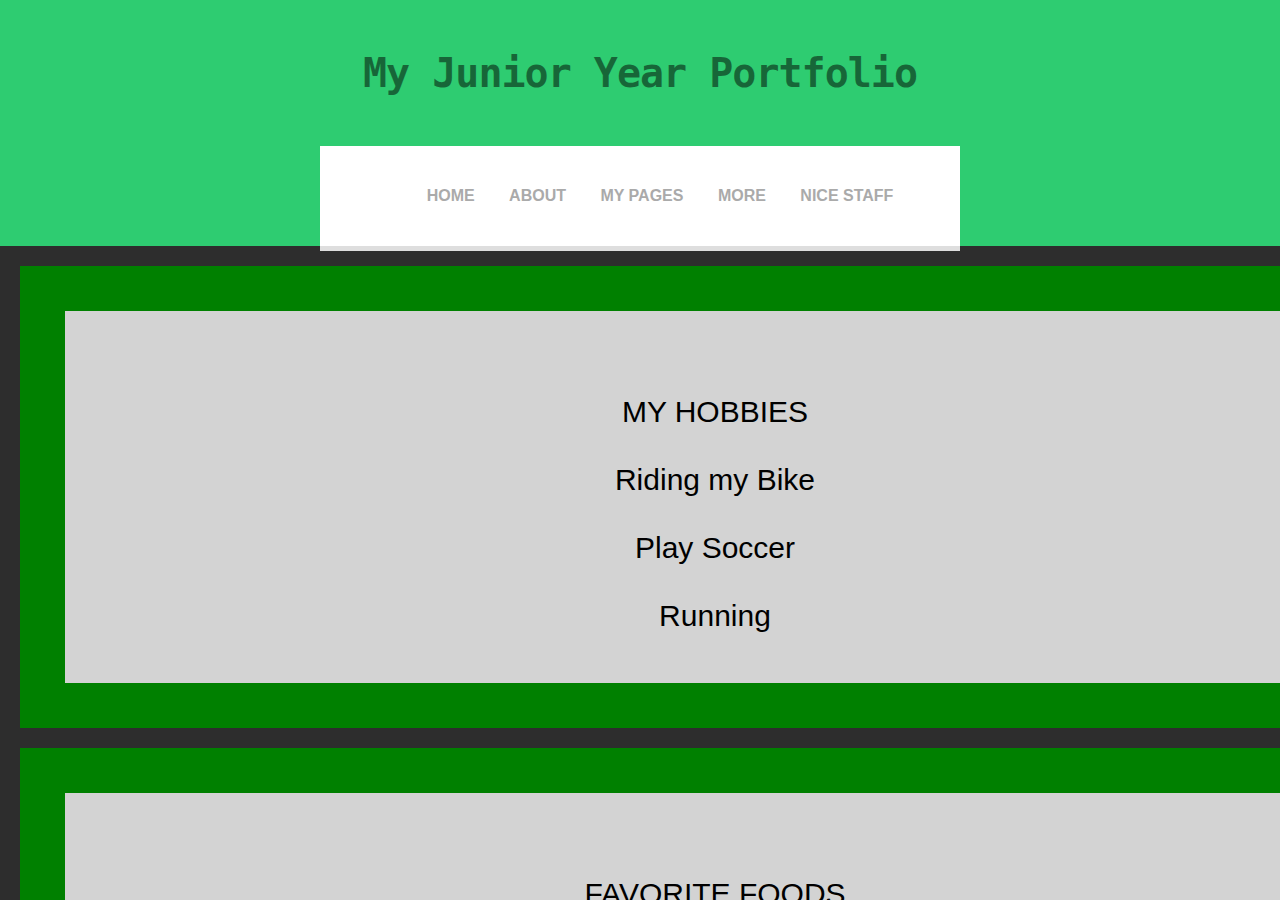
<file: aboutme.html>
<!doctype html>
<html lang="en">

<head>
  <script>
  </script>
  <!-- Required meta tags -->
  <meta charset="utf-8">
  <meta name="viewport" content="width=device-width, initial-scale=1">

  <!-- Bootstrap CSS -->
  <link href="https://cdn.jsdelivr.net/npm/bootstrap@5.0.2/dist/css/bootstrap.min.css" rel="stylesheet" integrity="sha384-EVSTQN3/azprG1Anm3QDgpJLIm9Nao0Yz1ztcQTwFspd3yD65VohhpuuCOmLASjC" crossorigin="anonymous">
  <link rel="stylesheet" type="text/css" href="style.css">
  <title>Andrew's Portfolio</title>
</head>

<body>

  <!-- Nav -->
    <div class="background">
  <section style="background: #2ecc71; color: rgba(0, 0, 0, 0.5);">
    <h1>My Junior Year Portfolio</h2>
    <nav class="fill">
      <ul>
        <li><a href="index.html">Home</a></li>
        <li><a href="aboutme.html">About</a></li>
        <li><a href="allPages.html">My Pages</a></li>
        <li><a href="#">More</a></li>
        <li><a href="#">Nice staff</a></li>
      </ul>
    </nav>
  </section>
  <center>
<h2 class="hello">
  <br><b>MY HOBBIES</b></br>
  <br>Riding my Bike</br>
  <br>Play Soccer</br>
  <br>Running</br>
</h2>
<h2 class="hello">
  <br><b>FAVORITE FOODS</b></br>
  <br>Buffalo Wings</br>
  <br>Caesar Salad</br>
  <br>Sushi</br>
</h2>
<h2 class="hello">
  <br><b>Favorite Video Games</b></br>
  <br>Rocket League</br>
  <br>Call of Duty Black Ops 2</br>
  <br>Minecraft</br>
</h2>
<h2 class="hello">
  <br><b>Fun Facts About Me</b></br>
  <br>I have 2 younger brothers</br>
  <br>My middle name is Scott</br>
  <br>I've been playing soccer since I was 5 years old</br>
</h2>
</div>
</center>
</file>
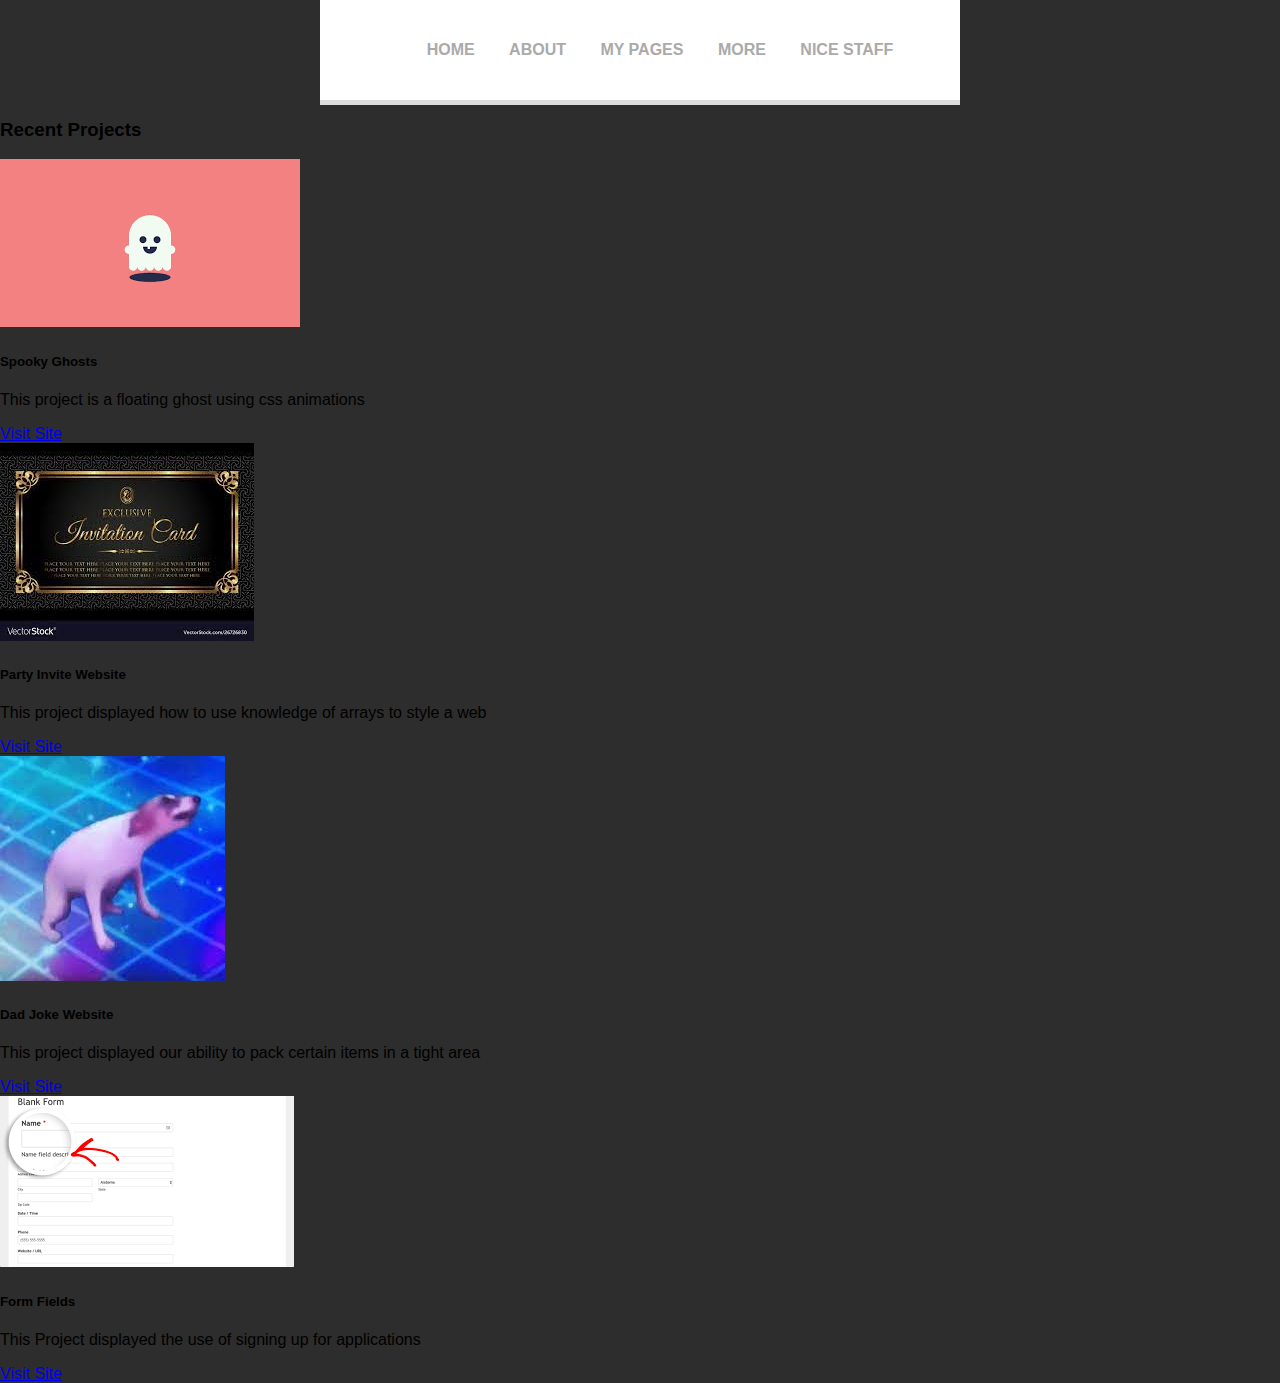
<file: allPages.html>
<!doctype html>
<html lang="en">

<head>
  <script>
  </script>
  <!-- Required meta tags -->
  <meta charset="utf-8">
  <meta name="viewport" content="width=device-width, initial-scale=1">

  <!-- Bootstrap CSS -->
  <link href="https://cdn.jsdelivr.net/npm/bootstrap@5.0.2/dist/css/bootstrap.min.css" rel="stylesheet" integrity="sha384-EVSTQN3/azprG1Anm3QDgpJLIm9Nao0Yz1ztcQTwFspd3yD65VohhpuuCOmLASjC" crossorigin="anonymous">
  <link rel="stylesheet" type="text/css" href="style.css">
  <title>Andrew's Portfolio</title>
</head>

<body>

  <nav class="fill">
    <ul>
      <li><a href="index.html">Home</a></li>
      <li><a href="aboutme.html">About</a></li>
      <li><a href="allPages.html">My Pages</a></li>
      <li><a href="#">More</a></li>
      <li><a href="#">Nice staff</a></li>
    </ul>
  </nav>

  <!--Portfolio examples-->
    <div class="container">
      <h3>Recent Projects</h3>
      <div class="row">
        <!--Project1-->
        <div class="col-md-3 text-center">
          <div class="card">
            <img src="[data-uri]" alt="PROJECT #1" class="card-img-top">
            <div class="card-body">
              <h5>Spooky Ghosts</h5>
              <p="card-text">This project is a floating ghost using css animations</p>
                <a href="file:///C:/Users/523AGoodman/OneDrive%20-%20FRHSD/Web%20Design/Spooky%20Ghost/index.html" class="btn btn-primary">Visit Site</a>
            </div>
          </div>
        </div>
        <!--Project2-->
        <div class="col-md-3">
          <div class="card">
            <img src="[data-uri]" alt="PROJECT #2" class="card-img-top">
            <div class="card-body">
              <h5>Party Invite Website</h5>
              <p="card-text">This project displayed how to use knowledge of arrays to style a web </p>
                <a href="file:///C:/Users/523AGoodman/OneDrive%20-%20FRHSD/Web%20Design/Party%20Invite%20Website/index.html#" class="btn btn-primary">Visit Site</a>
            </div>
          </div>
        </div>
        <!--Project3-->
        <div class="col-md-3">
          <div class="card">
            <img src="[data-uri]" alt="PROJECT #3" class="card-img-top">
            <div class="card-body">
              <h5>Dad Joke Website</h5>
              <p="card-text">This project displayed our ability to pack certain items in a tight area</p>
                <a href="file:///C:/Users/523AGoodman/OneDrive%20-%20FRHSD/Web%20Design/Dad%20Jokes/index.html" class="btn btn-primary">Visit Site</a>
            </div>
          </div>
        </div>
        <!--Project4-->
        <div class="col-md-3">
          <div class="card">
            <img src="[data-uri]" alt="PROJECT #4" class="card-img-top">
            <div class="card-body">
              <h5>Form Fields</h5>
              <p="card-text">This Project displayed the use of signing up for applications</p>
                <a href="file:///C:/Users/523AGoodman/OneDrive%20-%20FRHSD/Web%20Design/Form-Fields/form.html" class="btn btn-primary">Visit Site</a>
            </div>
          </div>
        </div>
      </div>
    </div>
</body>
<html>
</file>
<file: style.css>
html {
  height: 100%;
}

body {
  margin: 0;
}

.bg {
  animation: slide 3s ease-in-out infinite alternate;
  background-image: linear-gradient(-60deg, #6c3 50%, #09f 50%);
  bottom: 0;
  left: -50%;
  opacity: .5;
  position: fixed;
  right: -50%;
  top: 0;
  z-index: -1;
}

.bg2 {
  animation-direction: alternate-reverse;
  animation-duration: 4s;
}

.bg3 {
  animation-duration: 5s;
}

.content {
  background-color: rgba(255, 255, 255, .8);
  border-radius: .25em;
  box-shadow: 0 0 .25em rgba(0, 0, 0, .25);
  box-sizing: border-box;
  left: 50%;
  padding: 10vmin;
  position: fixed;
  text-align: center;
  top: 50%;
  transform: translate(-50%, -50%);
}

h1 {
  font-family: monospace;
}

@keyframes slide {
  0% {
    transform: translateX(-25%);
  }

  100% {
    transform: translateX(25%);
  }
}

body {
  background: #2d2d2d;
}

.Iam {
  font: normal 40px/50px Montserrat, sans-serif;
  color: #999;
}

.Iam p {
  height: 50px;
  float: left;
  margin-right: 0.3em;
}

.Iam b {
  float: left;
  overflow: hidden;
  position: relative;
  height: 50px;
  top: 40px;
}

.Iam .innerIam {
  display: inline-block;
  color: #e74c3c;
  position: relative;
  white-space: nowrap;
  top: 0;
  left: 0;
  /*animation*/
  -webkit-animation: move 5s;
  -moz-animation: move 5s;
  -ms-animation: move 5s;
  -o-animation: move 5s;
  animation: move 5s;
  /*animation-iteration-count*/
  -webkit-animation-iteration-count: infinite;
  -moz-animation-iteration-count: infinite;
  -ms-animation-iteration-count: infinite;
  -o-animation-iteration-count: infinite;
  animation-iteration-count: infinite;
  /*animation-delay*/
  -webkit-animation-delay: 1s;
  -moz-animation-delay: 1s;
  -ms-animation-delay: 1s;
  -o-animation-delay: 1s;
  animation-delay: 1s;
}

@keyframes move {
  0% {
    top: 0px;
  }

  20% {
    top: -50px;
  }

  40% {
    top: -100px;
  }

  60% {
    top: -150px;
  }

  80% {
    top: -200px;
  }
}

@-webkit-keyframes move {
  0% {
    top: 0px;
  }

  20% {
    top: -50px;
  }

  40% {
    top: -100px;
  }

  60% {
    top: -150px;
  }

  80% {
    top: -200px;
  }
}

@-moz-keyframes move {
  0% {
    top: 0px;
  }

  20% {
    top: -50px;
  }

  40% {
    top: -100px;
  }

  60% {
    top: -150px;
  }

  80% {
    top: -200px;
  }
}

@-o-keyframes move {
  0% {
    top: 0px;
  }

  20% {
    top: -50px;
  }

  40% {
    top: -100px;
  }

  60% {
    top: -150px;
  }

  80% {
    top: -200px;
  }
}

@keyframes move {
  0% {
    top: 0px;
  }

  20% {
    top: -50px;
  }

  40% {
    top: -100px;
  }

  60% {
    top: -150px;
  }

  80% {
    top: -200px;
  }
}

.birth {
  font-weight: bold;
  font-color: white;
}

.hello{
  background-color: lightgrey;
  width: 1200px;
  border: 45px solid green;
  padding: 50px;
  margin: 20px;
}
body {
  font-family: 'Roboto', sans-serif;
  padding: 0;
  margin: 0;
}

small {
  font-size: 12px;
  color: rgba(0, 0, 0, 0.4);
}

h1 {
  text-align: center;
  padding: 50px 0;
  font-weight: 800;
  margin: 0;
  letter-spacing: -1px;
  color: inherit;
  font-size: 40px;
}

h2 {
  text-align: center;
  font-size: 30px;
  margin: 0;
  font-weight: 300;
  color: inherit;
  padding: 50px;
}

.center {
  text-align: center;
}



/* NAVIGATION */
nav {
  width: 50%;
  margin: 0 auto;
  background: #fff;
  padding: 20px 0;
  box-shadow: 0px 5px 0px #dedede;
}
nav ul {
  list-style: none;
  text-align: center;
}
nav ul li {
  display: inline-block;
}
nav ul li a {
  display: block;
  padding: 5px;
  text-decoration: none;
  color: #aaa;
  font-weight: 800;
  text-transform: uppercase;
  margin: 0 10px;
}
nav ul li a,
nav ul li a:after,
nav ul li a:before {
  transition: all .5s;
}
nav ul li a:hover {
  color: #555;
}


/* stroke */
nav.stroke ul li a,
nav.fill ul li a {
  position: relative;
}
nav.stroke ul li a:after,
nav.fill ul li a:after {
  position: absolute;
  bottom: 0;
  left: 0;
  right: 0;
  margin: auto;
  width: 0%;
  content: '.';
  color: transparent;
  background: #aaa;
  height: 1px;
}
nav.stroke ul li a:hover:after {
  width: 100%;
}

nav.fill ul li a {
  transition: all 2s;
}

nav.fill ul li a:after {
  text-align: left;
  content: '.';
  margin: 0;
  opacity: 0;
}
nav.fill ul li a:hover {
  color: #fff;
  z-index: 1;
}
nav.fill ul li a:hover:after {
  z-index: -10;
  animation: fill 1s forwards;
  -webkit-animation: fill 1s forwards;
  -moz-animation: fill 1s forwards;
  opacity: 1;
}

/* Circle */
nav.circle ul li a {
  position: relative;
  overflow: hidden;
  z-index: 1;
}
nav.circle ul li a:after {
  display: block;
  position: absolute;
  margin: 0;
  top: 0;
  bottom: 0;
  left: 0;
  right: 0;
  content: '.';
  color: transparent;
  width: 1px;
  height: 1px;
  border-radius: 10%;
  background: transparent;
}
nav.circle ul li a:hover:after {
  -webkit-animation: circle 1.5s ease-in forwards;
}

/* SHIFT */
nav.shift ul li a {
  position:relative;
  z-index: 1;
}
nav.shift ul li a:hover {
  color: #91640F;
}
nav.shift ul li a:after {
  display: block;
  position: absolute;
  top: 0;
  left: 0;
  bottom: 0;
  right: 0;
  margin: auto;
  width: 75%;
  height: 1px;
  content: '.';
  color: transparent;
  background: #F1C40F;
  visibility: none;
  opacity: 0;
  z-index: -1;
}
nav.shift ul li a:hover:after {
  opacity: 1;
  visibility: visible;
  height: 100%;
}



/* Keyframes */
@-webkit-keyframes fill {
  0% {
    width: 0%;
    height: 1px;
  }
  50% {
    width: 100%;
    height: 1px;
  }
  100% {
    width: 100%;
    height: 100%;
    background: #333;
  }
}

/* Keyframes */
@-webkit-keyframes circle {
  0% {
    width: 1px;
    top: 0;
    left: 0;
    bottom: 0;
    right: 0;
    margin: auto;
    height: 1px;
    z-index: -1;
    background: #eee;
    border-radius: 100%;
  }
  100% {
    background: #aaa;
    height: 5000%;
    width: 5000%;
    z-index: -1;
    top: 0;
    bottom: 0;
    left: 0;
    right: 0;
    margin: auto;
    border-radius: 0;
  }
}
body{
    width: 100%;
    height: 100%;
    margin: 0;
    padding: 0;
}

.background{
    width: 100%;;
    height: 100vh;
    background-image: url("https://images.unsplash.com/photo-1469474968028-56623f02e42e?ixlib=rb-1.2.1&ixid=MnwxMjA3fDB8MHxwaG90by1wYWdlfHx8fGVufDB8fHx8&auto=format&fit=crop&w=874&q=80");
    animation: bg-change 20s infinite ease-in forwards;
    transition: all 0.25s ease-in;
    background-size: cover;
    background-position:center;
    background-repeat: no-repeat;
    overflow: hidden;
}


@keyframes bg-change {
    0%{
        background-image: url("https://images.unsplash.com/photo-1469474968028-56623f02e42e?ixlib=rb-1.2.1&ixid=MnwxMjA3fDB8MHxwaG90by1wYWdlfHx8fGVufDB8fHx8&auto=format&fit=crop&w=874&q=80");

    }

    25%{
        background-image: url("https://images.unsplash.com/photo-1470071459604-3b5ec3a7fe05?ixlib=rb-1.2.1&ixid=MnwxMjA3fDB8MHxwaG90by1wYWdlfHx8fGVufDB8fHx8&auto=format&fit=crop&w=974&q=80");

    }

    50%{
        background-image: url("https://images.unsplash.com/photo-1472214103451-9374bd1c798e?ixlib=rb-1.2.1&ixid=MnwxMjA3fDB8MHxwaG90by1wYWdlfHx8fGVufDB8fHx8&auto=format&fit=crop&w=870&q=80");

    }

    75%{
        background-image: url("https://images.unsplash.com/photo-1446329813274-7c9036bd9a1f?ixlib=rb-1.2.1&ixid=MnwxMjA3fDB8MHxwaG90by1wYWdlfHx8fGVufDB8fHx8&auto=format&fit=crop&w=870&q=80");

    }

    100%{
        background-image: url("https://images.unsplash.com/photo-1501854140801-50d01698950b?ixlib=rb-1.2.1&ixid=MnwxMjA3fDB8MHxwaG90by1wYWdlfHx8fGVufDB8fHx8&auto=format&fit=crop&w=975&q=80");

    }
}
{
    box-sizing: border-box;
}
/* Set additional styling options for the columns */
.column {
float: left;
}

/* Set width length for the left, right and middle columns */
.left {
width: 20%;
}

.middle {
width: 30%;
}

.right {
width: 50%;
}

.row:after {
content: "";
display: table;
clear: both;
}
</file>
